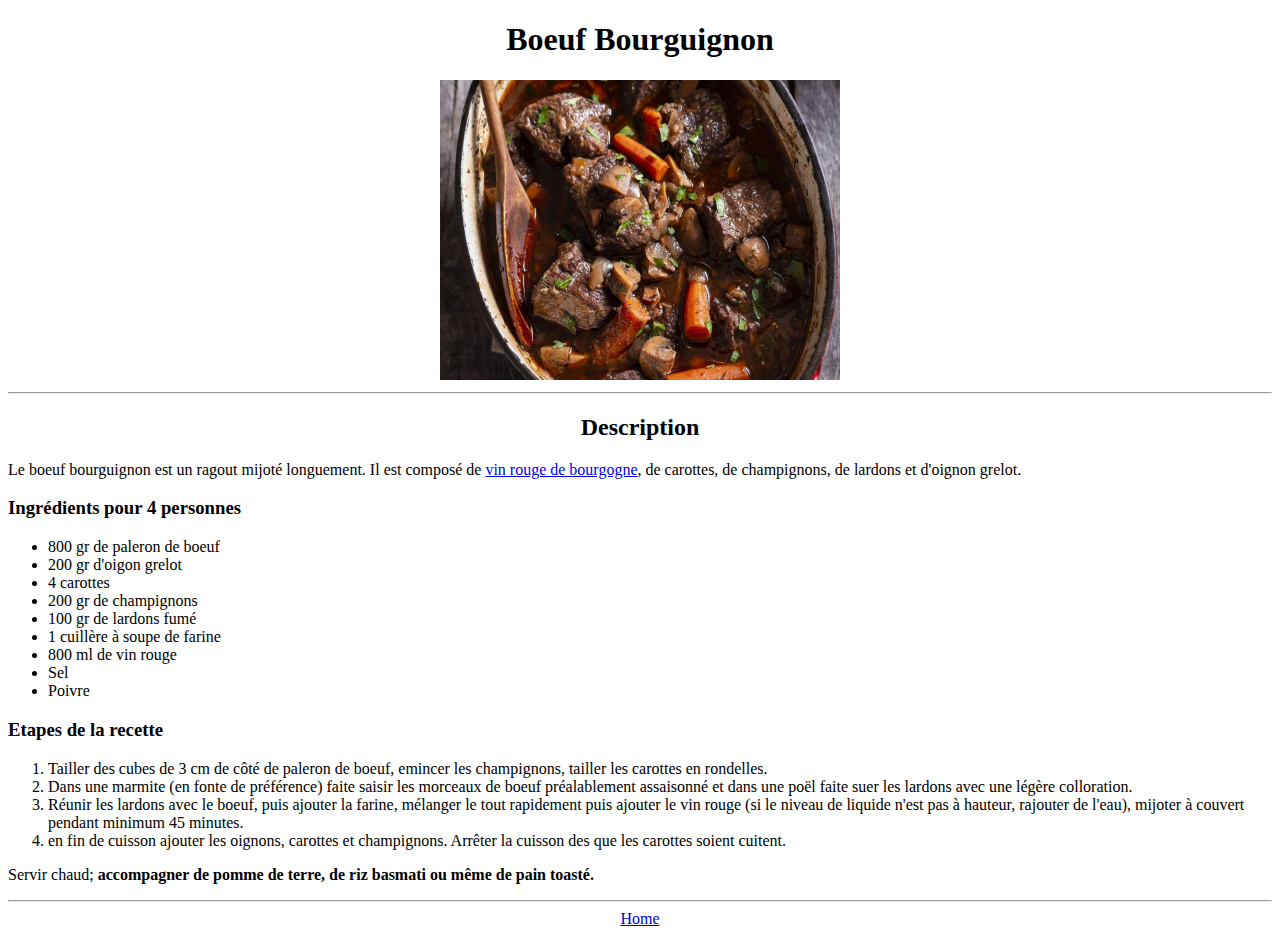
<file: recipes/boeuf_bourguinon.html>
<!DOCTYPE html>
<html lang="fr">
    <head>
        <meta charset="utf-8">
        <title>Boeuf Bourguignon</title>
    </head>
    <body>
        <center>
        <h1>Boeuf Bourguignon</h1>
        <img src="../images_videos/boeuf_bourguignon.jpeg" 
        alt="Boeuf Bourguignon" width="400" height="300">
        <hr/>
        <h2>Description</h2>
        </center>
        <p>Le boeuf bourguignon est un ragout mijoté longuement. Il est composé de <a href="https://grandsbourgognes.com/fr/vins-de-bourgogne/tous-les-bourgognes-5" target="_blank" rel="noopener noreferrer">vin rouge de bourgogne</a>, 
            de carottes, de champignons, de lardons et d'oignon grelot. </p>
        
        <h3>Ingrédients pour 4 personnes</h3>
        <ul>
            <li>800 gr de paleron de boeuf</li>
            <li>200 gr d'oigon grelot</li>
            <li>4 carottes</li>
            <li>200 gr de champignons</li>
            <li>100 gr de lardons fumé</li>
            <li>1 cuillère à soupe de farine</li>
            <li>800 ml de vin rouge</li>
            <li>Sel</li>
            <li>Poivre</li>
        </ul>
        <h3>Etapes de la recette</h3>
        <ol>
            <li>Tailler des cubes de 3 cm de côté de paleron de boeuf, 
                emincer les champignons, tailler les carottes en rondelles.  </li>
            <li>Dans une marmite (en fonte de préférence) faite saisir les morceaux de boeuf préalablement
                assaisonné et dans une poël faite suer les lardons avec une légère colloration.</li>
            <li>Réunir les lardons avec le boeuf, puis ajouter la farine,
                 mélanger le tout rapidement puis ajouter le vin rouge 
                 (si le niveau de liquide n'est pas à hauteur, rajouter de l'eau), 
                 mijoter à couvert pendant minimum 45 minutes. </li>
            <li>en fin de cuisson ajouter les oignons, carottes et champignons. Arrêter la cuisson
                des que les carottes soient cuitent.
            </li>
        </ol>
        <p>Servir chaud; <strong>accompagner de pomme de terre, de riz basmati ou même de pain toasté.</strong></p>
    </body>
    <hr/>
    <footer>
        <center>
        <a href="../index.html">Home</a>
        </center>
    </footer>
</html>
</file>
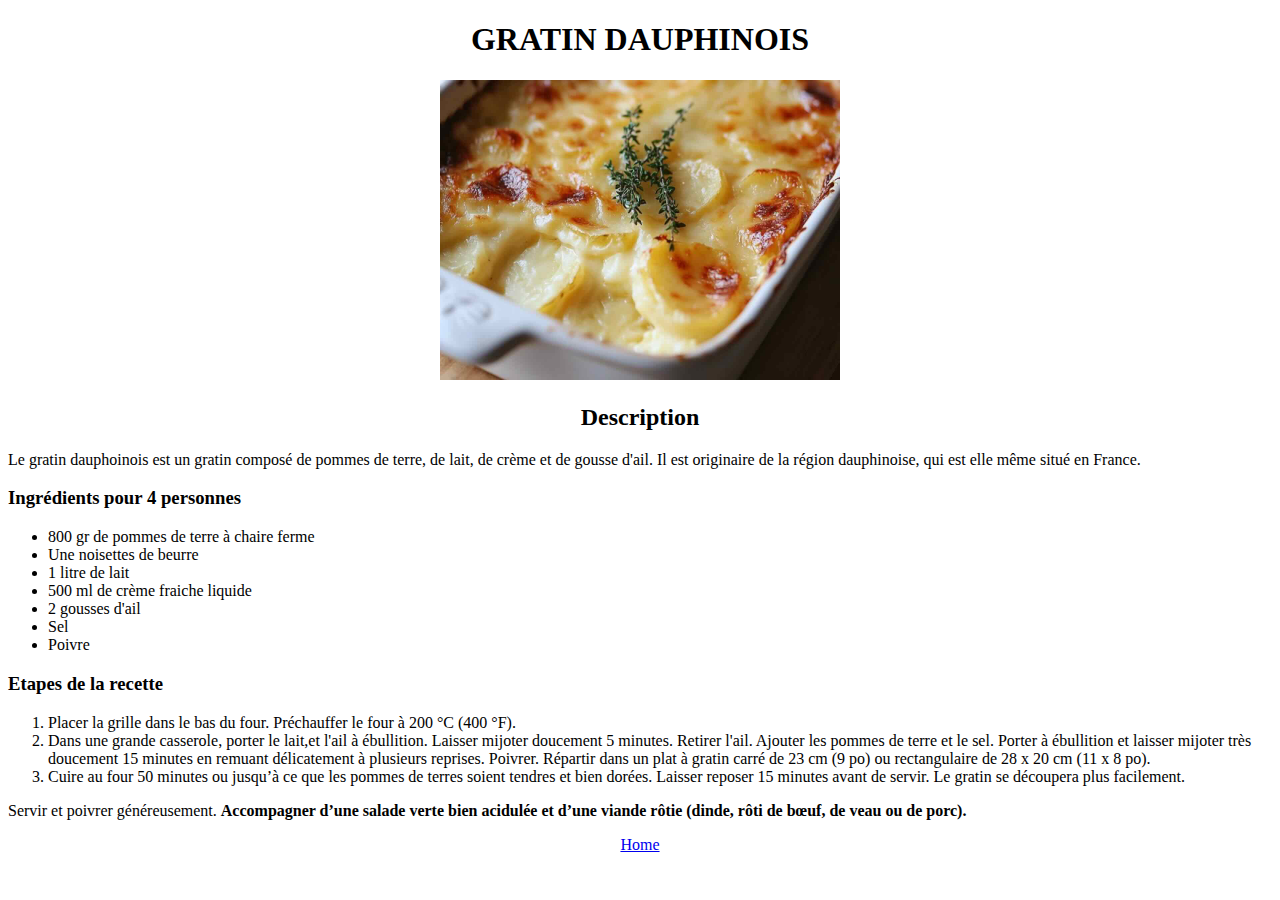
<file: recipes/gratin_d_auphinois.html>
<!DOCTYPE html>
<html lang="fr">
    <head>
        <meta charset="utf-8">
        <title>Gratin dauphinois</title>
    </head>
    <body>
        <center>
        <h1>GRATIN DAUPHINOIS</h1>
        <img src="../images_videos/Gratin_dauphinois.jpg" 
        alt="Gratin dauphinois" width="400" height="300">
        <h2>Description</h2>
        </center>
        <p>Le gratin dauphoinois est un gratin composé de pommes de terre, de lait, de crème et de gousse d'ail.
             Il est originaire de la région dauphinoise, qui est elle même situé en France. </p>
        
        <h3>Ingrédients pour 4 personnes</h3>
        <ul>
            <li>800 gr de pommes de terre à chaire ferme</li>
            <li>Une noisettes de beurre</li>
            <li>1 litre de lait</li>
            <li>500 ml de crème fraiche liquide</li>
            <li>2 gousses d'ail</li>
            <li>Sel</li>
            <li>Poivre</li>
        </ul>
        <h3>Etapes de la recette</h3>
        <ol>
            <li>Placer la grille dans le bas du four. Préchauffer le four à 200 °C (400 °F). </li>
            <li>Dans une grande casserole, porter le lait,et l'ail à ébullition. 
                Laisser mijoter doucement 5 minutes. Retirer l'ail. 
                Ajouter les pommes de terre et le sel. 
                Porter à ébullition et laisser mijoter très doucement 15 minutes en remuant délicatement 
                à plusieurs reprises. Poivrer. 
                Répartir dans un plat à gratin carré de 23 cm (9 po) ou rectangulaire de 28 x 20 cm (11 x 8 po). </li>
            <li>Cuire au four 50 minutes ou jusqu’à ce que les pommes de terres soient tendres et bien dorées. 
                Laisser reposer 15 minutes avant de servir. Le gratin se découpera plus facilement. </li>
        </ol>
        <p>Servir et poivrer généreusement. <strong>Accompagner d’une salade verte bien acidulée 
                et d’une viande rôtie (dinde, rôti de bœuf, de veau ou de porc).</strong></p>
    </body>
    <footer>
        <center>
        <a href="../index.html">Home</a>
        </center>
    </footer>
</html>
</file>
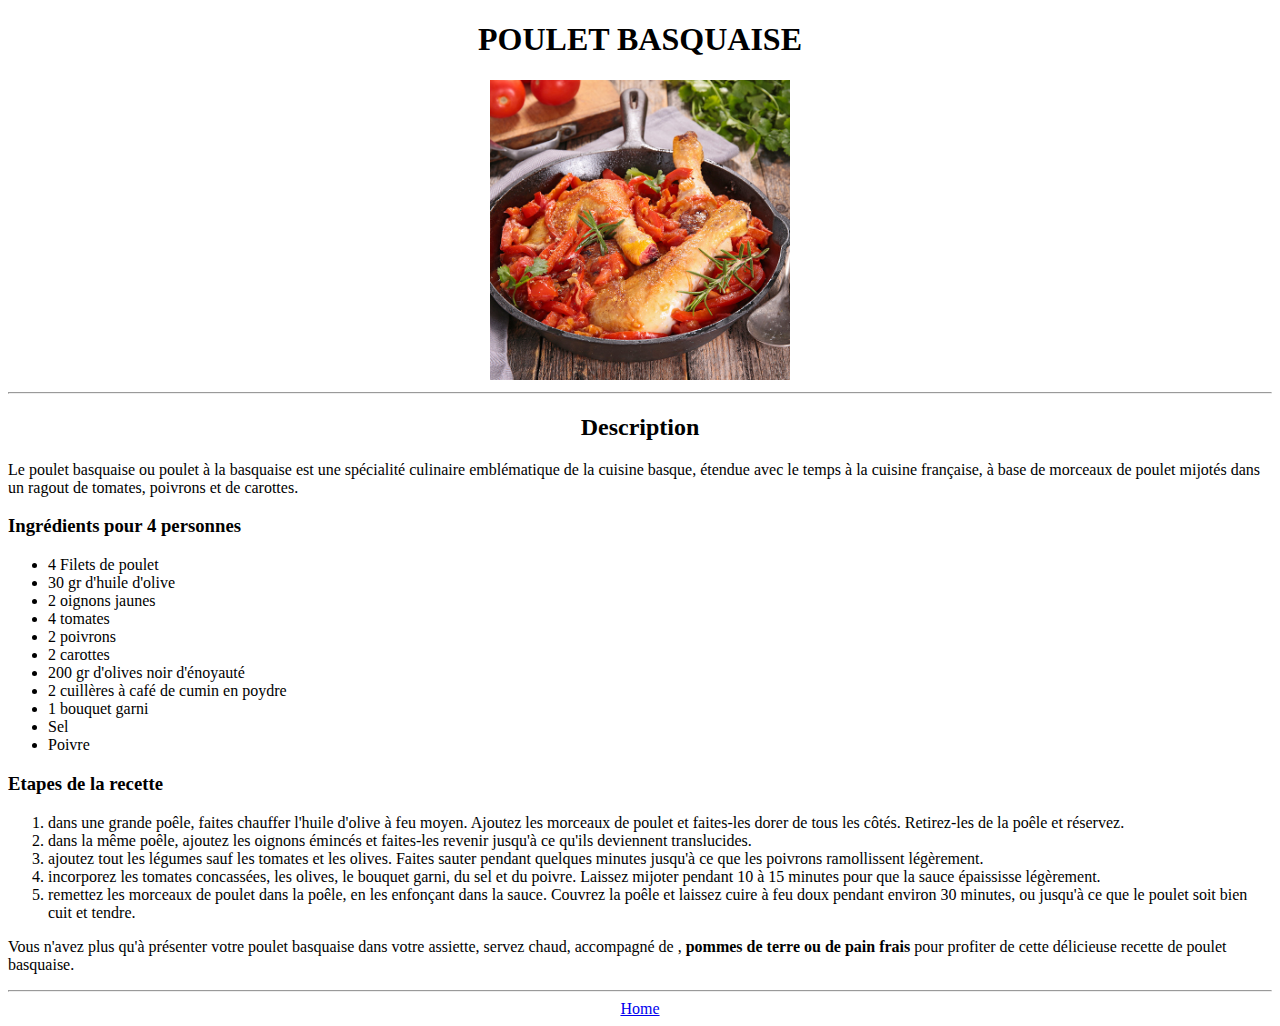
<file: recipes/poulet_basquaise.html>
<!DOCTYPE html>
<html lang="fr">
    <head>
        <meta charset="utf-8">
        <title>Poulet Basquaise</title>
    </head>
    <body>
        <center>
        <h1>POULET BASQUAISE</h1>
        <img src="../images_videos/poulet_basquaise.jpeg" alt="Poulet basquaise" width="300"width="300" height="300">
        <hr/>
        <h2>Description</h2>
        </center>
        <p>Le poulet basquaise ou poulet à la basquaise est une spécialité culinaire 
            emblématique de la cuisine basque, 
            étendue avec le temps à la cuisine française, 
            à base de morceaux de poulet mijotés dans un ragout de tomates, poivrons et de carottes.</p>
        
        <h3>Ingrédients pour 4 personnes</h3>
        <ul>
            <li>4 Filets de poulet</li>
            <li>30 gr d'huile d'olive</li>
            <li>2 oignons jaunes</li>
            <li>4 tomates</li>
            <li>2 poivrons</li>
            <li>2 carottes</li>
            <li>200 gr d'olives noir d'énoyauté</li>
            <li>2 cuillères à café de cumin en poydre</li>
            <li>1 bouquet garni</li>
            <li>Sel</li>
            <li>Poivre</li>
        </ul>
        <h3>Etapes de la recette</h3>
        <ol>
            <li>dans une grande poêle, faites chauffer l'huile d'olive à feu moyen. 
                Ajoutez les morceaux de poulet et faites-les dorer de tous les côtés. 
                Retirez-les de la poêle et réservez. </li>
            <li>dans la même poêle, ajoutez les oignons émincés 
                et faites-les revenir jusqu'à ce qu'ils deviennent translucides. </li>
            <li>ajoutez tout les légumes sauf les tomates et les olives. 
                Faites sauter pendant quelques minutes jusqu'à ce que les poivrons ramollissent légèrement. </li>
            <li>incorporez les tomates concassées, les olives, le bouquet garni, 
                du sel et du poivre. 
                Laissez mijoter pendant 10 à 15 minutes pour que la sauce épaississe légèrement. </li>
            <li>remettez les morceaux de poulet dans la poêle, en les enfonçant dans la sauce. 
                Couvrez la poêle et laissez cuire à feu doux pendant environ 30 minutes, 
                ou jusqu'à ce que le poulet soit bien cuit et tendre. </li>
        </ol>
        <p>Vous n'avez plus qu'à présenter votre poulet basquaise dans votre assiette, 
            servez chaud, accompagné de ,<strong> 
            pommes de terre ou de pain frais</strong> pour profiter de cette délicieuse recette de poulet basquaise.</p>
    </body>
    <hr/>
    <footer>
        <center>
        <a href="../index.html">Home</a>
        </center>
    </footer>
</html>
</file>
